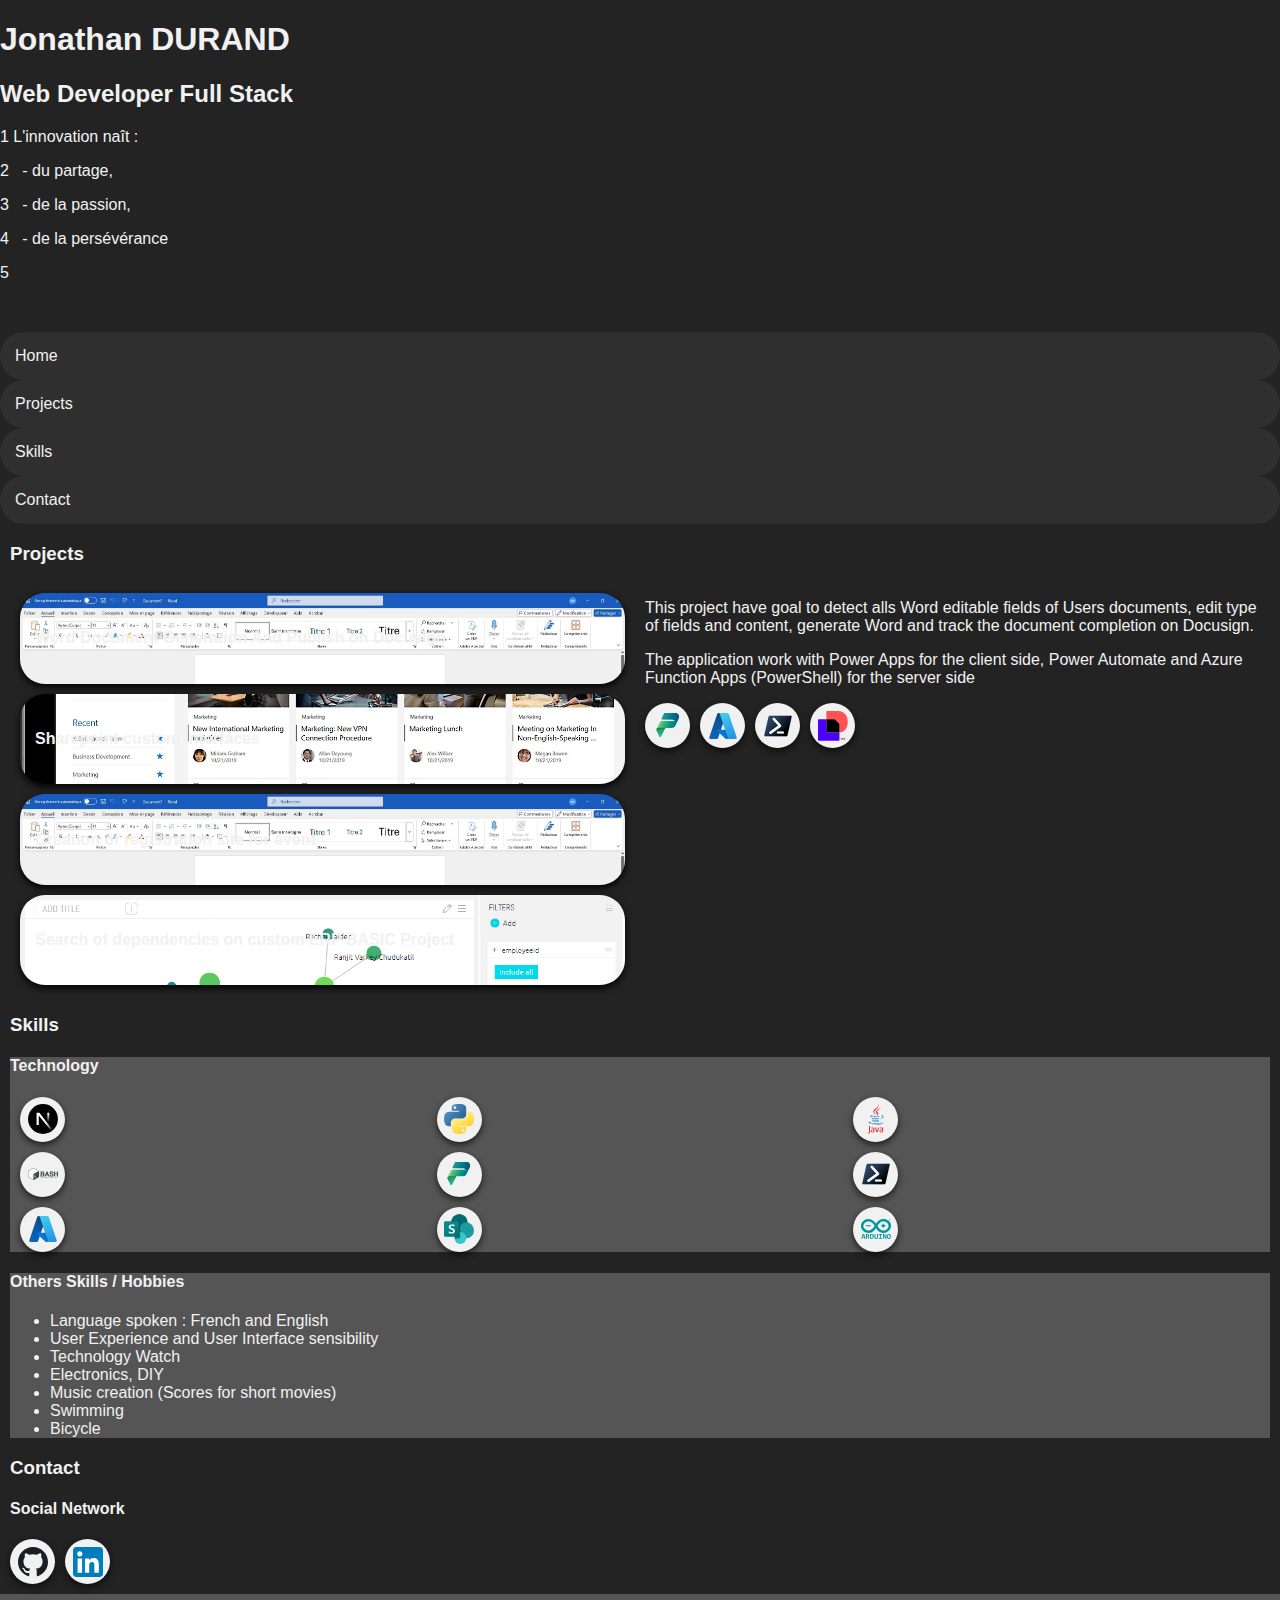
<file: index.html>
<!DOCTYPE html>
<html>

<head>
	<title>J-On-Prod Portefolio</title>
	<link rel="stylesheet" href="style.css" />
	<meta name="viewport" content="width=device-width, initial-scale=1" />
	<script src="https://cdn.babylonjs.com/babylon.js"></script>
	<script src="script.js" defer></script>
	<script src="script3d.js" defer></script>
</head>

<body>
	<header id="hero-header" class="hero-background">
		<div id="hero-part-top">
			<div id="left-part-hero">
				<div id="sub-left-part-hero">
					<h1>Jonathan DURAND</h1>
					<h2>Web Developer Full Stack</h2>
				</div>
			</div>
			<div id="right-part-hero">
				<div id="sub-right-part-hero" class="code-block">
					
				</div>
			</div>
		</div>
	</header>
	<nav>
		<a href="#hero-header">
			<div class="dark-filter-hover">Home</div>
		</a>
		<a href="#projects">
			<div class="dark-filter-hover">Projects</div>
		</a>
		<a href="#skills">
			<div class="dark-filter-hover">Skills</div>
		</a>
		<a href="#contact">
			<div class="dark-filter-hover">Contact</div>
		</a>
	</nav>
	<main>
		<article id="projects">
			<h3>Projects</h3>
			<div id="projects-container">
				<div id="projects-list">
					<section id="project-word" class="dark-filter-hover projects-list-item">
						<h4>Word Document Generation And Publish on Docusign</h4>
					</section>
					<section id="project-sharepoint" class="dark-filter-hover projects-list-item">
						<h4>Sharepoint custom interfaces</h4>
					</section>
					<section id="project-registration" class="dark-filter-hover projects-list-item">
						<h4>Creation of registration site for event</h4>
					</section>
					<section id="project-basic-explorer" class="dark-filter-hover projects-list-item">
						<h4>Search of dependencies on custom ERP BASIC Project</h4>
					</section>
				</div>
				<div id="project-info">
					<div id="project-description"></div>
					<div id="project-techno" class="list-logo"></div>
				</div>
			</div>
		</article>
		<article id="skills" >
			<h3>Skills</h3>
			<div id="skill-container">
				<section id="techno-section" class="code-block">
					<div class="left-part-techno">
						<h4>Technology</h4>
						<div id="technology-description"></div>
					</div>
					<div class="grid-logo-container">
						<div class="logo logo-tech">
							<img src="public/logo/next.js.svg" alt="Next.js" />
						</div>
						<div class="logo logo-tech">
							<img src="public/logo/python.svg" alt="Python" />
						</div>
						<div class="logo logo-tech">
							<img src="public/logo/java.svg" alt="Java" />
						</div>
						<div class="logo logo-tech">
							<img src="public/logo/bash.svg" alt="Bash" />
						</div>
						<div class="logo logo-tech">
							<img src="public/logo/power_platform.svg" alt="Power Platform" />
						</div>
						<div class="logo logo-tech">
							<img src="public/logo/powershell.svg" alt="PowerShell" />
						</div>
						<div class="logo logo-tech">
							<img src="public/logo/azure.svg" alt="Azure" />
						</div>
						<div class="logo logo-tech">
							<img src="public/logo/sharepoint.svg" alt="SharePoint" />
						</div>
						<div class="logo logo-tech">
							<img src="public/logo/arduino.svg" alt="Arduino" />
						</div>
					</div>
				</section>
				<section id="other-section">
					<h4>Others Skills / Hobbies</h4>
					<ul>
						<li>Language spoken : French and English</li>
						<li>User Experience and User Interface sensibility</li>
						<li>Technology Watch</li>
						<li>Electronics, DIY</li>
						<li>Music creation (Scores for short movies)</li>
						<li>Swimming</li>
						<li>Bicycle</li>
					</ul>
				</section>
			</div>
		</article>
		<article id="contact">
			<h3>Contact</h3>
			<section>
				<h4>Social Network</h4>
				<div class="list-logo">
					<a href="https://github.com/J-On-Prod">
						<div class="logo">
							<img src="public/logo/github.svg" alt="GitHub" />
						</div>
					</a>
					<a href="https://www.linkedin.com/in/jonathan-durand-28438b373">
						<div class="logo">
							<img src="public/logo/linkedIn.svg" alt="LinkedIn" />
						</div>
					</a>
				</div>
			</section>
		</article>
	</main>
	<footer>Jonathan DURAND All Rights Reserved</footer>
</body>

</html>
</file>
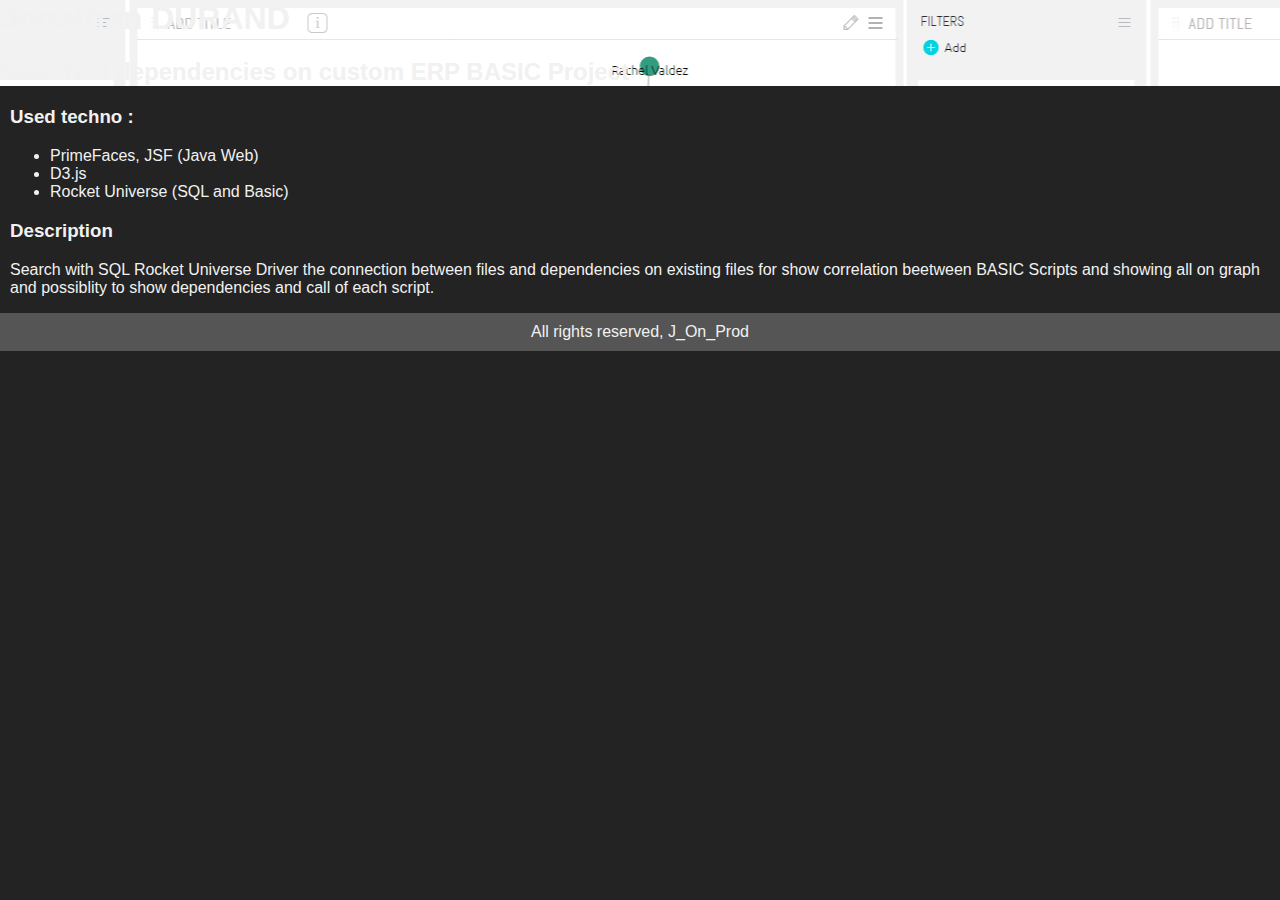
<file: project-basic-explorer.html>
<html>
	<head>
		<title>J-On-Prod - Basic Explorer Project</title>
		<link rel="stylesheet" href="style.css">
	</head>
	<body>
		<header class="project-header" id="project-basic-explorer">
			<h1>Jonathan DURAND</h1>
			<h2>Search of dependencies on custom ERP BASIC Project</h2>
		</header>
		<main>
			<article id="project">
				<h3>Used techno :</h3>
				<ul>
					<li>PrimeFaces, JSF (Java Web)</li>
					<li>D3.js</li>
					<li>Rocket Universe (SQL and Basic)</li>
				</ul>
				<h3>Description</h3>
				<p>Search with SQL Rocket Universe Driver the connection between files and dependencies on existing files for show correlation beetween BASIC Scripts and showing all on graph and possiblity to show dependencies and call of each script.</p>
			</article>
		</main>
		<footer>
			All rights reserved, J_On_Prod
		</footer>
	</body>
</html>
</file>
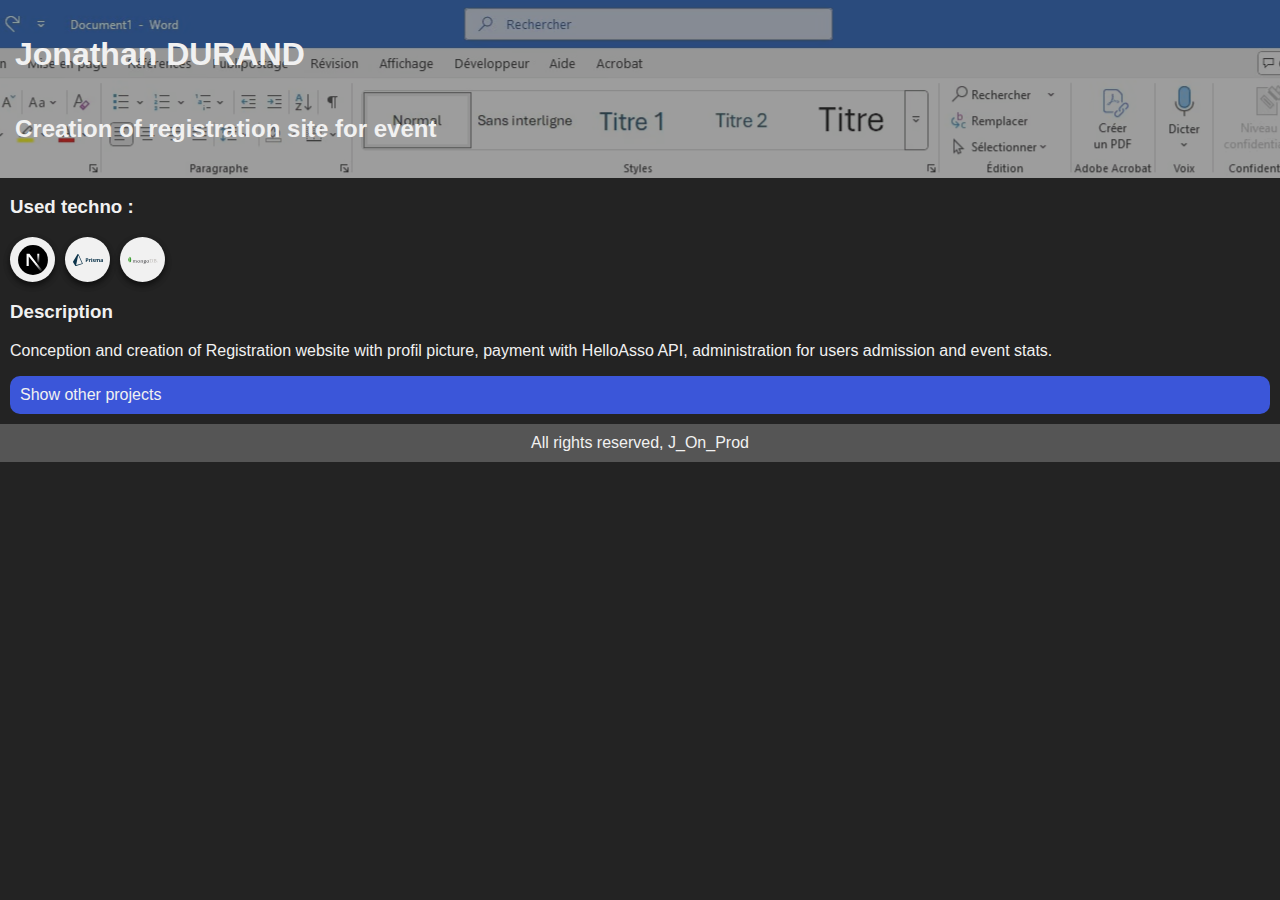
<file: project-registration.html>
<!DOCTYPE html>
<html>
	<head>
		<title>J-On-Prod - Registration Project</title>
		<link rel="stylesheet" href="style.css">
	</head>
	<body>
		<header class="project-header" id="project-word">
			<div class="dark-filter-header">
				<h1>Jonathan DURAND</h1>
				<h2>Creation of registration site for event</h2>
			</div>
		</header>
		<main>
			<article id="project">
				<h3>Used techno :</h3>
				<div class="list-logo">
					<div class="logo">
						<img src="public/logo/next.svg" alt="Next.js" />
					</div>
					<div class="logo">
						<img src="public/logo/prisma.svg" alt="Prisma" />
					</div>
					<div class="logo">
						<img src="public/logo/mongo_db.svg" alt="Mongo DB"/>
					</div>
				</div>
				<h3>Description</h3>
				<p>Conception and creation of Registration website with profil picture, payment with HelloAsso API, administration for users admission and event stats.</p>
			</article>
			<a href="index.html">
				<section class="button-primary">
					Show other projects
				</section>
			</a>
		</main>
		<footer>
			All rights reserved, J_On_Prod
		</footer>
	</body>
</html>
</file>
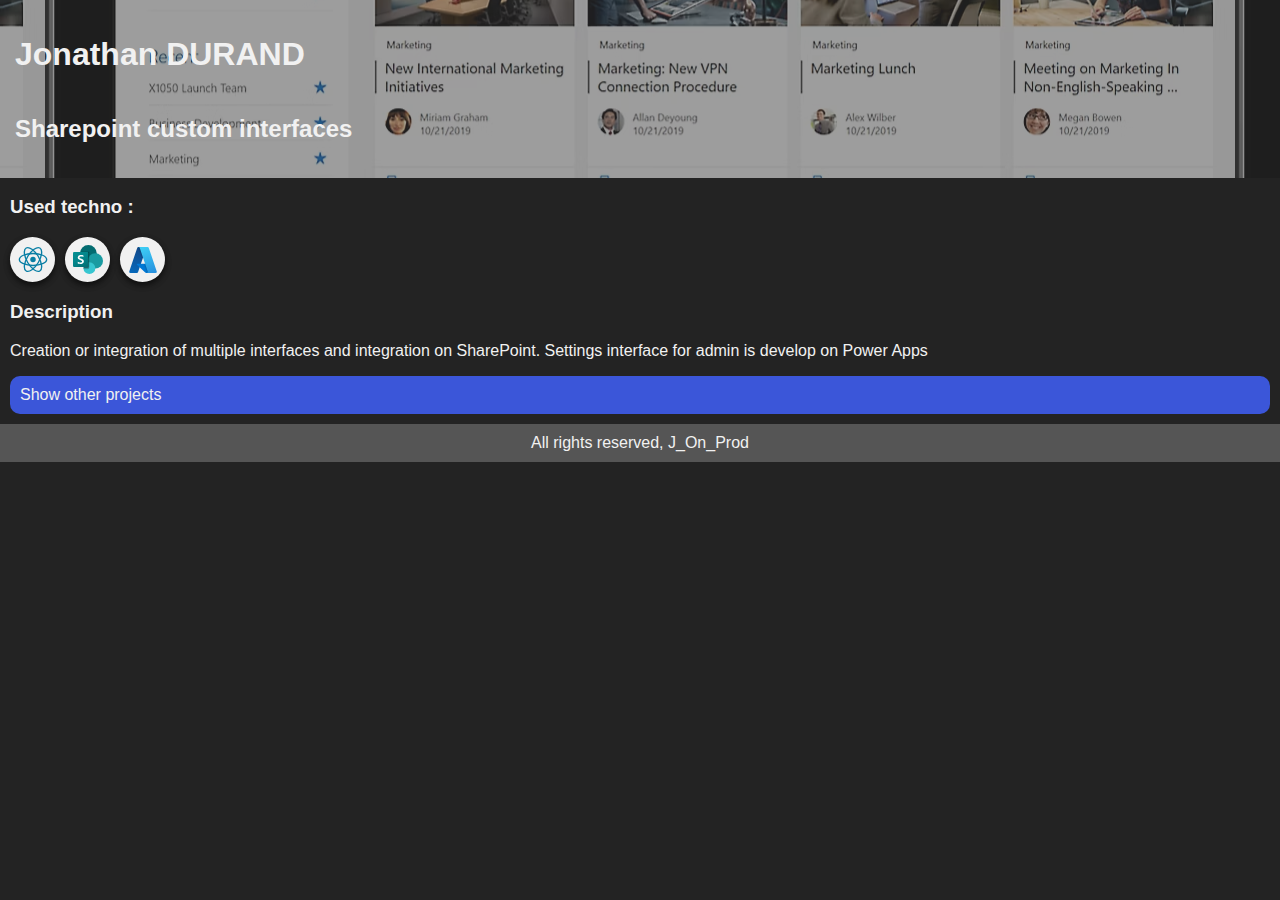
<file: project-sharepoint.html>
<!DOCTYPE html>
<html>
	<head>
		<title>J-On-Prod - Sharepoint Project</title>
		<link rel="stylesheet" href="style.css">
	</head>
	<body>
		<header class="project-header" id="project-sharepoint">
			<div class="dark-filter-header">
				<h1>Jonathan DURAND</h1>
				<h2>Sharepoint custom interfaces</h2>
			</div>
		</header>
		<main>
			<article id="project">
				<h3>Used techno :</h3>
				<div class="list-logo">
					<div class="logo">
					<img src="public/logo/react.svg" alt="React" />
					</div>
					<div class="logo">
						<img src="public/logo/sharepoint.svg" alt="SharePoint" />
					</div>
					<div class="logo">
						<img src="public/logo/azure.svg" alt="Azure" />
					</div>
				</div>
				<h3>Description</h3>
				<p>Creation or integration of multiple interfaces and integration on SharePoint. Settings interface for admin is develop on Power Apps</p>
			</article>
			<a href="index.html">
				<section class="button-primary">
					Show other projects
				</section>
			</a>
		</main>
		<footer>
			All rights reserved, J_On_Prod
		</footer>
	</body>
</html>
</file>
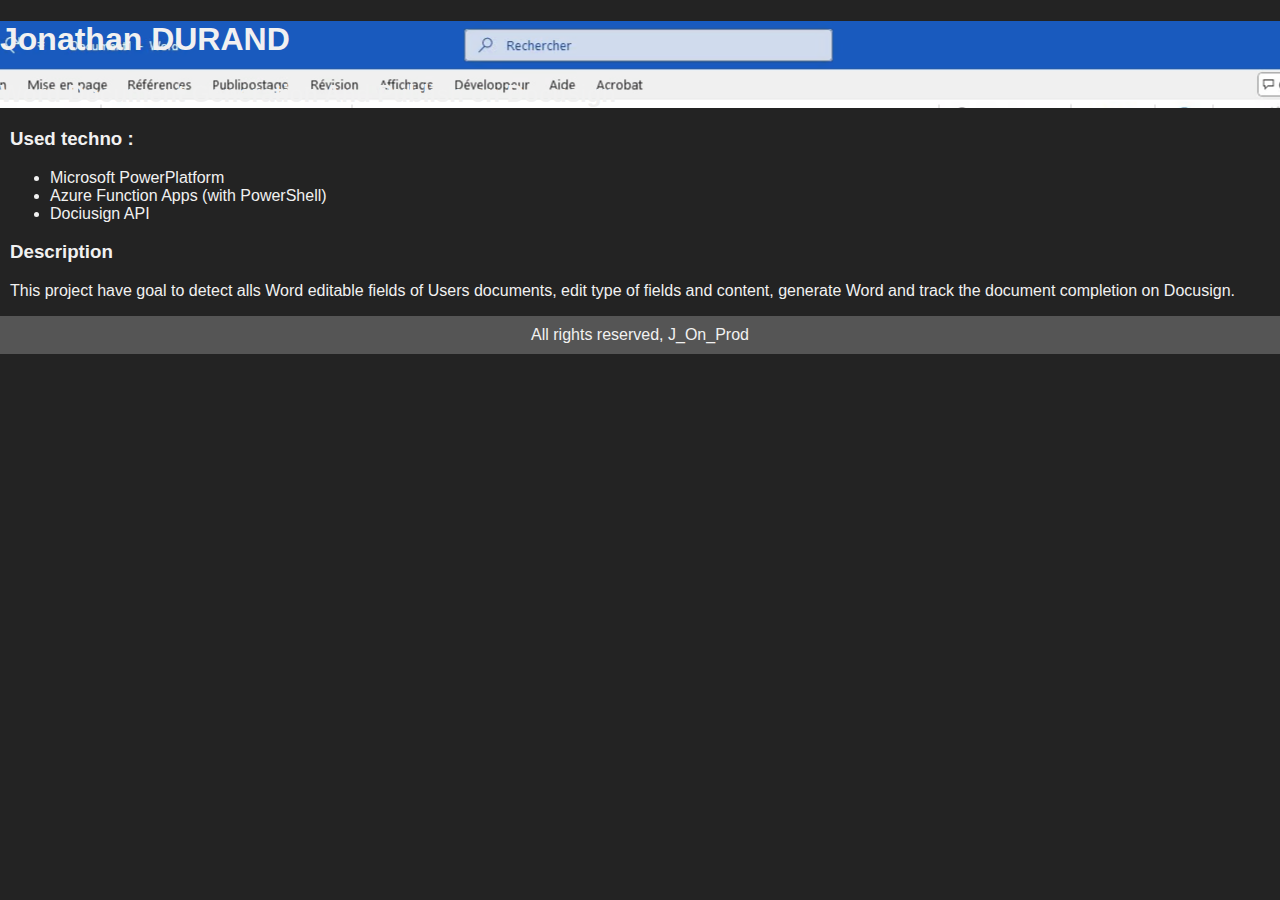
<file: project-word.html>
<!DOCTYPE html>
<html>
	<head>
		<title>J-On-Prod - Word Project</title>
		<link rel="stylesheet" href="style.css">
	</head>
	<body>
		<header class="project-header" id="project-word">
			<h1>Jonathan DURAND</h1>
			<h2>Word Document Generation And Publish on Docusign</h2>
		</header>
		<main>
			<article id="project">
				<h3>Used techno :</h3>
				<ul>
					<li>Microsoft PowerPlatform</li>
					<li>Azure Function Apps (with PowerShell)</li>
					<li>Dociusign API</li>
				</ul>
				<h3>Description</h3>
				<p>This project have goal to detect alls Word editable fields of Users documents, edit type of fields and content, generate Word and track the document completion on Docusign.</p>
			</article>
		</main>
		<footer>
			All rights reserved, J_On_Prod
		</footer>
	</body>
</html>
</file>
<file: style.css>
:root {
	--dark-bg-color: #232323;
	--dark-bg-color-project: #555555;
	--dark-bg-color-project-opacity: rgba(60, 60, 60, 0.5);
	--dark-bg-color-project-opacity-hover: rgba(60, 60, 60, 0.35);
	--dark-color: #f1f1f1;
	--logo-bg: #f1f1f1;
	--logo-bg-hover: #d9d9d9;
	--primary-color: #3b56d9;

	--space: 10px;
	--border-section: 25px;
	--logo-size: 30px;
	--padding-logo: 45px;
	--padding-section: 15px;

	--time-transition: 0.3s;

	--bg-shadow: rgba(0, 0, 0, 0.45) 0px 3px 6px, rgba(0, 0, 0, 0.65) 0px 3px 6px;
	--bg-logo: rgba(0, 0, 0, 0.25) 0px 3px 6px, rgba(0, 0, 0, 0.45) 0px 3px 6px;
}

@import url('https://fonts.googleapis.com/css2?family=Noto+Sans:ital,wght@0,100..900;1,100..900&display=swap');

html, body {
	font-family: "Noto Sans", sans-serif;
	margin: 0;
	padding: 0;
}

body {
	color: var(--dark-color);
	background-color: var(--dark-bg-color);
}

a {
	color: var(--dark-color);
	text-decoration: none;
}

main {
	margin: var(--space);
}

.button-primary {
	background-color: var(--primary-color);
	padding: var(--space);
	border-radius: 10px;
}

/* PROJECTS - SKILLS */

#projects-container, #skill-section {
	display: grid;
	grid-template-columns: repeat(2, 1fr);
	grid-auto-rows: 1fr;
	gap: var(--space);
}

#projects-container a, #skill-a a {
	height: 100%;
}

#skill-section section, .dark-filter-header, .dark-filter-hover {
	padding: var(--padding-section);
}

#projects-container section, #skill-section section, .dark-filter-hover {
	border-radius: var(--border-section);
}

#projects-container section, #skill-section section {
	/*background-color: var(--dark-bg-color-project);*/
	margin: var(--space);
	box-shadow: var(--bg-shadow);
}

.partial-project-info {
	display: grid;
	grid-template-columns: repeat(2, 1fr);
}

.project-info {
	display: flex;
	flex-direction: column;
	justify-content: space-between;
}

#skills section {
	background-color: var(--dark-bg-color-project);
}

.logo {
	display: flex;
	justify-content: center;
	align-items: center;
	border-radius: 50%;
	background-color: var(--logo-bg);

	height: calc(var(--padding-logo));
	width: calc(var(--padding-logo));
	transition: var(--time-transition);
	box-shadow: var(--bg-logo);
}

.logo:hover {
	background-color: var(--logo-bg-hover);
}

.logo img {
	max-height: var(--logo-size);
	max-width: var(--logo-size);
}

#projects-container section {
	background-repeat: no-repeat;
	background-size: cover;
}

.dark-filter-header, .dark-filter-hover {
	display: flex;
	flex: 1 var(--padding-logo);
	background-color: var(--dark-bg-color-project-opacity);
	transition: var(--time-transition);
}

.dark-filter-hover:hover {
	background-color: var(--dark-bg-color-project-opacity-hover);
}

#project-word {
	background-image: url(public/images/word.avif);
	background-position: top center;
}

#project-sharepoint {
	background-image: url(public/images/sharepoint.avif);
	background-position: center;
}

#project-registration {
	background-image: url(public/images/word.avif);
	background-position: top center;
}

#project-basic-explorer {
	background-image: url(public/images/diagram.avif);
	background-position: top center;
}

#projects aside {
	display: flex;
	flex-direction: column;
	gap: var(--space);
}

.grid-logo-container {
	display: grid;
	grid-template-columns: repeat(3, 1fr);
	gap: var(--space);
	margin: var(--space);
}

#technology-container {
	display: grid;
	grid-template-columns: 4fr 1fr;
}

#technology-description {
	text-align: right;
}

#skill-section section {
	display: grid;
	grid-template-columns: 4fr 1fr;
}

.left-part {
	display: flex;
	flex-direction: column;
}

footer {
	background-color: var(--dark-bg-color-project);
	text-align: center;
	padding: var(--space);
}

/* PROJECT DETAIL */

.dark-filter-header {
	display: flex;
	flex-direction: column;
}

.list-logo {
	display: flex;
	gap: var(--space);
}
</file>
